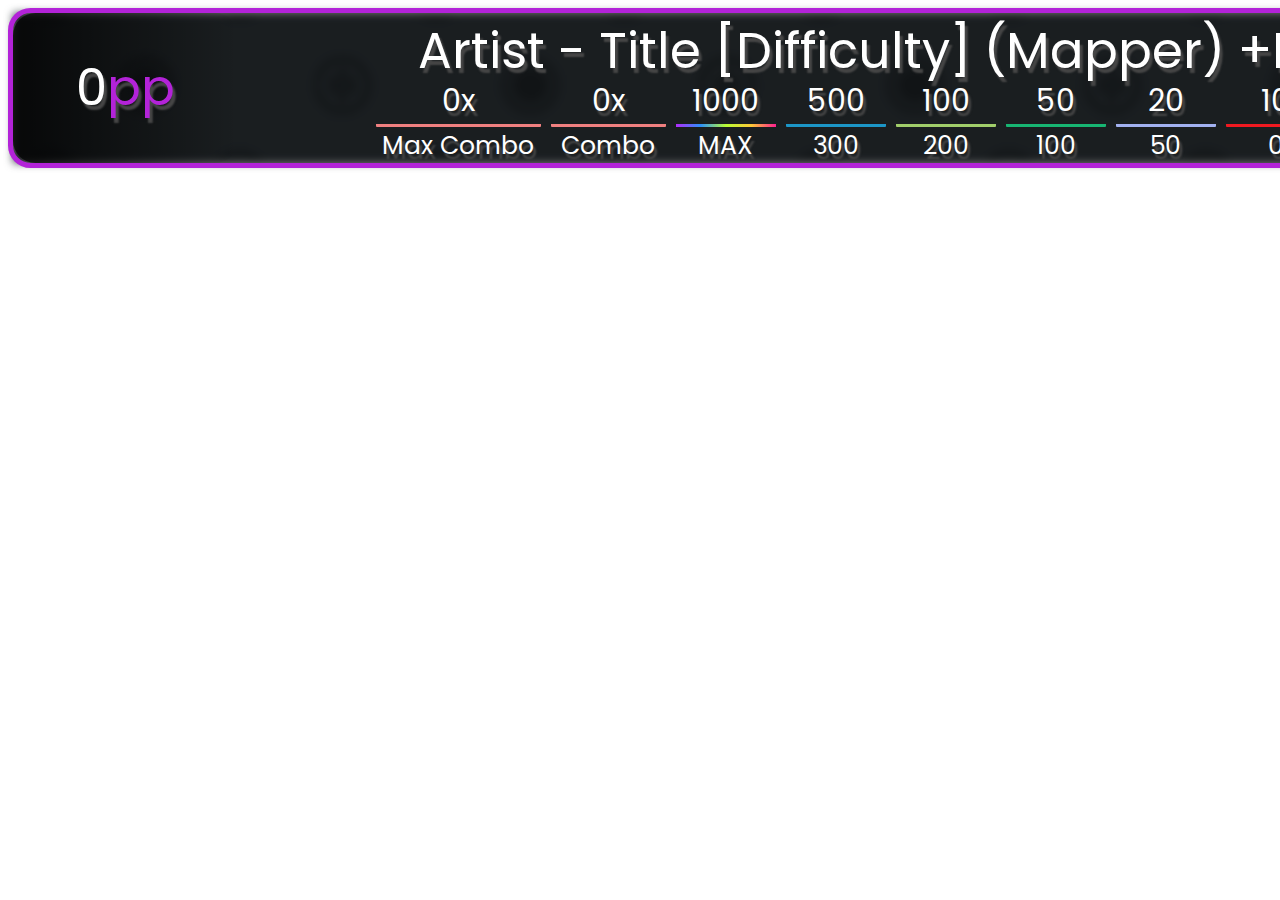
<file: index.html>
<!DOCTYPE html>
<html lang="en">
<head>
    <!--https://osu.ppy.sh/users/16687756-->
    <!--chocomilku--->
    <meta charset="UTF-8">
    <meta http-equiv="X-UA-Compatible" content="IE=edge">
    <meta name="viewport" content="width=device-width, initial-scale=1.0">
    <link rel="stylesheet" href="style.css">
    <title>chocoCounter</title>
</head>
<body>
    <section>
        <div class="main"> 
            <div class="body">
                <div class="ppContainer side">
                    <span class="text" id="pp">0</span><span class="text accent">pp</span>
                </div>
                <div class="sub">
                    <div class="top">
                            <span class="text fit" id="title">Artist - Title [Difficulty] (Mapper) +Mods</span>
                    </div>
                    <div class="bottom">
                        <ul class="halfTop half">
                            <li class="text cN maxCombo" id="c1">727x</li>
                            <li class="text cN combo" id="c2">666x</li>
                            <li class="text cN" id="c3">1000</li>
                            <li class="text cN" id="c4">500</li>
                            <li class="text cN" id="c5">100</li>
                            <li class="text cN" id="c6">50</li>
                            <li class="text cN" id="c7">20</li>
                            <li class="text cN" id="c8">10</li>
                            <li class="text cN acc" id="c9">100.00%</li>
                        </ul>
                        <ul class="halfBottom half">
                            <li class="text _cN maxCombo" id="_c1">Max Combo</li>
                            <li class="text _cN combo" id="_c2">Combo</li>
                            <li class="text _cN" id="_c3">MAX</li>
                            <li class="text _cN" id="_c4">300</li>
                            <li class="text _cN" id="_c5">200</li>
                            <li class="text _cN" id="_c6">100</li>
                            <li class="text _cN" id="_c7">50</li>
                            <li class="text _cN" id="_c8">0</li>
                            <li class="text _cN acc" id="_c9">Accuracy</li>
                        </ul>
                    </div>
                </div>
                <div class="gContainer side">
                    <div class="starContainer" id="starContainer">
                        <span class="text star" id="star">10.00</span><span class="text accent" id="starAccent">*</span>
                    </div>
                    <span class="text grade" id="grade">SS</span>
                </div>
                <div class="background">
                    <img src="static/default-bg.png" alt="" id="bg">
            </div>
        </div>
    </section>
    </div>
    <script src="deps/countUp.js"></script>
    <script src="deps/textFit.js"></script>
    <script src="deps/reconnecting-websocket.min.js"></script>
    <script src="main.js"></script>
</body>
</html>
</file>
<file: style.css>
:root {
    --height: 150px;
    --borderRadius: 22.5px;
    --accent: #b323d8;
    --clear: rgba(0, 0, 0, 0.0);
    --darker: rgba(0, 0, 0, 0.75);
}

@font-face {
    font-family: Poppins;
    src: url(fonts/Poppins-Regular.ttf);
}

section {
    width: 1800px;
    height:var(--height);
}

.text {
    margin:0px;
    padding:0px;
    font-family: 'Poppins', sans-serif;
    color:white;
    text-shadow: 3px 5px 2px #474747;
}

/*bg*/

.background {
    position:absolute;
}

#bg {
    object-fit: cover;
    position:absolute;
    width:1800px;
    height:var(--height);
    z-index: -2;
    filter: blur(0.25rem);
}

/* main body*/

.accent {
    color: var(--accent);
}

.body {
    border:5px solid var(--accent);
    width: 1800px;
    height: var(--height);
    display:flex;
    border-radius: var(--borderRadius);
    background: rgba(0, 0, 0, 0.5);
}

.sub {
    width:1350px;
    height:var(--height);
    border-radius: 75px;
    position:relative;
    display:flex;
    justify-content: center;
    z-index:1;
}

.side {
    width: 225px;
    height:var(--height);
    border-radius: var(--borderRadius);
    font-size:50px;
    text-align: center;
    z-index:2;
}

.ppContainer {
    background: linear-gradient(to left, var(--clear), var(--darker));
    line-height: var(--height);
}

.gContainer {
    background: linear-gradient(to right, var(--clear), var(--darker));
    display:flex;
    align-items: center;
    justify-content: center;
}

.starContainer {
    width:165px;
    height:85px;
    background-color: #000;
    display:block;
    border-radius: 35px;
    line-height: 85px;
    transition: all 750ms ease;
}

/*top*/

.top {
    width:1300px;
    height:75px;
    font-size: 50px;
}

.fit {
    width:1300px;
    text-align: center;
    display:inline-block;
    white-space: nowrap;
}

/*bottom*/

.bottom {
    position:absolute;
    bottom:0px;
    height: 85px;
    display: flex;
    flex-direction: column;
}

.half {
    display: flex;
    flex-direction: row;
    align-items: stretch;
    justify-content: space-between;
    text-align: center;
    list-style-type: none;
    margin:0;
    padding:0;
}

.halfTop {
    font-size:30px;
}

.halfBottom {
    font-size:25px;
}

.cN, ._cN {
    width:100px;
    flex: 0 1 auto; 
    margin:0px 5px;
    display:block;
    transition:all 500ms ease;
}

.cN {
    border-bottom: 3px solid red;
    border-radius: 1px;
}

.maxCombo {
    width:165px;
}

.combo {
    width:115px;
}

.acc {
    width:115px;
}

.grade {
    font-size: 50px;
}

/*counters 1-9*/

#c1, #c2, #c9 {
    border-color: lightcoral;
}

#c3 {
    border-image: linear-gradient(to right, #b827fc 0%, #2c90fc 25%, #b8fd33 50%, #fec837 75%, #fd1892 100%);
    border-image-slice: 1;
}

#c4 {
    border-color: #1C96C7;
}

#c5 {
    border-color: #A1CE6A;
}

#c6 {
    border-color: #17B572;
}

#c7 {
    border-color: #A2B1F0;
}

#c8 {
    border-color: #F01920;
}

#grade, #star, #starAccent {
    transition:all 500ms ease;
}
</file>
